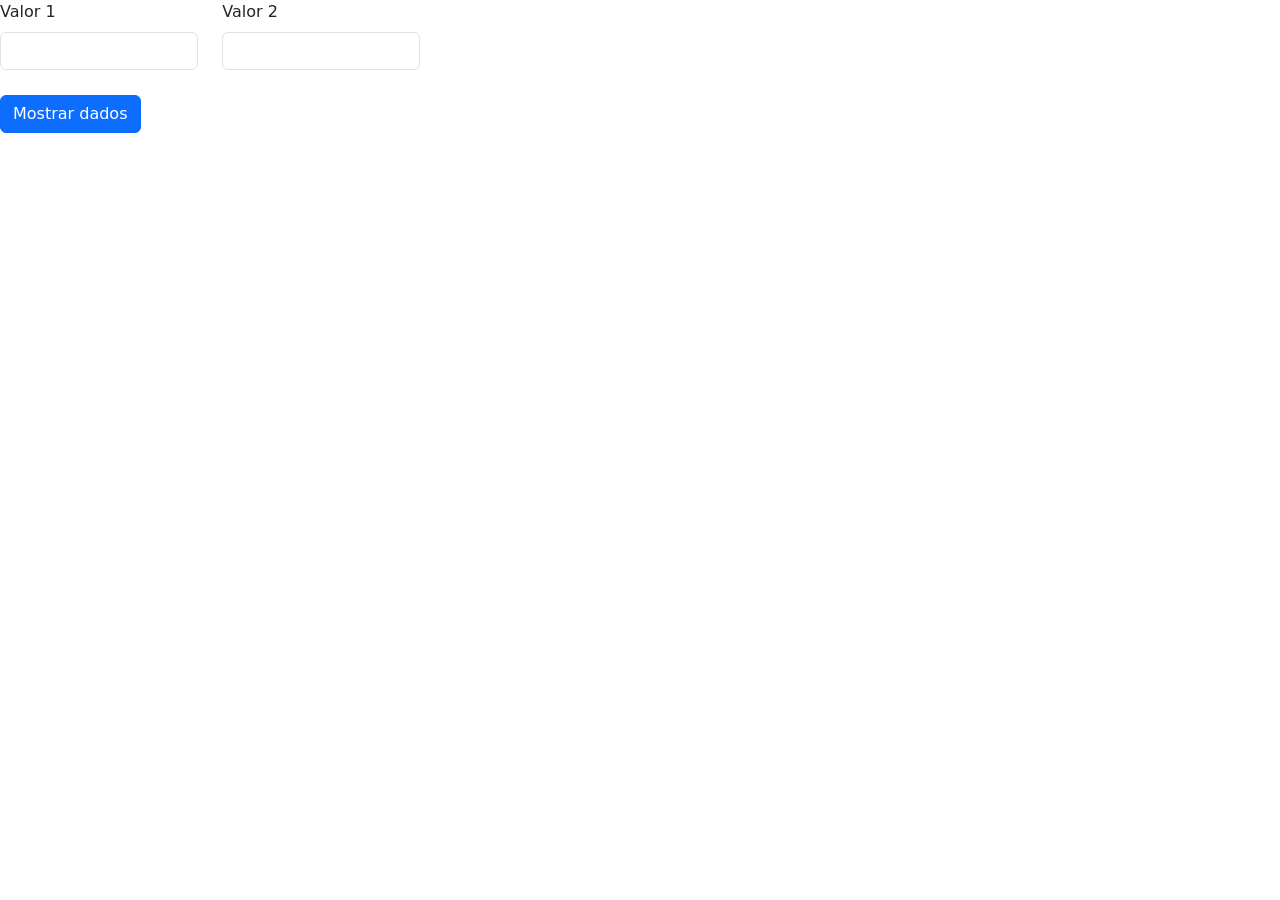
<file: index.html>
<!DOCTYPE html>
<html lang="en">

<head>
    <meta charset="UTF-8">
    <meta http-equiv="X-UA-Compatible" content="IE=edge">
    <meta name="viewport" content="width=device-width, initial-scale=1.0">
    <title>Pratica Integradora Desenvolvimento de Software</title>
    <!-- CSS only -->
    <link href="https://cdn.jsdelivr.net/npm/bootstrap@5.2.2/dist/css/bootstrap.min.css" rel="stylesheet"
        integrity="sha384-Zenh87qX5JnK2Jl0vWa8Ck2rdkQ2Bzep5IDxbcnCeuOxjzrPF/et3URy9Bv1WTRi" crossorigin="anonymous">
</head>

<body>

    <form class="row col-md-5 needs-validation" novalidate>
        <div class="col-md-5">
            <label for="value2" class="form-label">Valor 1</label>
            <input name="value1" type="text" class="form-control" id="value1" required>
            <div class="invalid-feedback">
                Preencha um valor.
            </div>
        </div>
        <div class="col-md-5">
            <label for="value2" class="form-label">Valor 2</label>
            <input name="value2" type="text" class="form-control" id="value2" required>
            <div class="invalid-feedback">
                Preencha um valor.
            </div>
        </div>
        
        <div class="col-12" style="padding-top: 25px;">
            <button onclick="showValues()" type="submit" class="btn btn-primary">Mostrar dados</button>
        </div>

        <div id="saida" style="padding-top: 25px;"></div>
    </form>

</body>
<!-- JavaScript Bundle with Popper -->
<script src="https://cdn.jsdelivr.net/npm/bootstrap@5.2.2/dist/js/bootstrap.bundle.min.js"
    integrity="sha384-OERcA2EqjJCMA+/3y+gxIOqMEjwtxJY7qPCqsdltbNJuaOe923+mo//f6V8Qbsw3"
    crossorigin="anonymous"></script>

<script src="js/arrays.js">
    </script>

</html>
</file>
